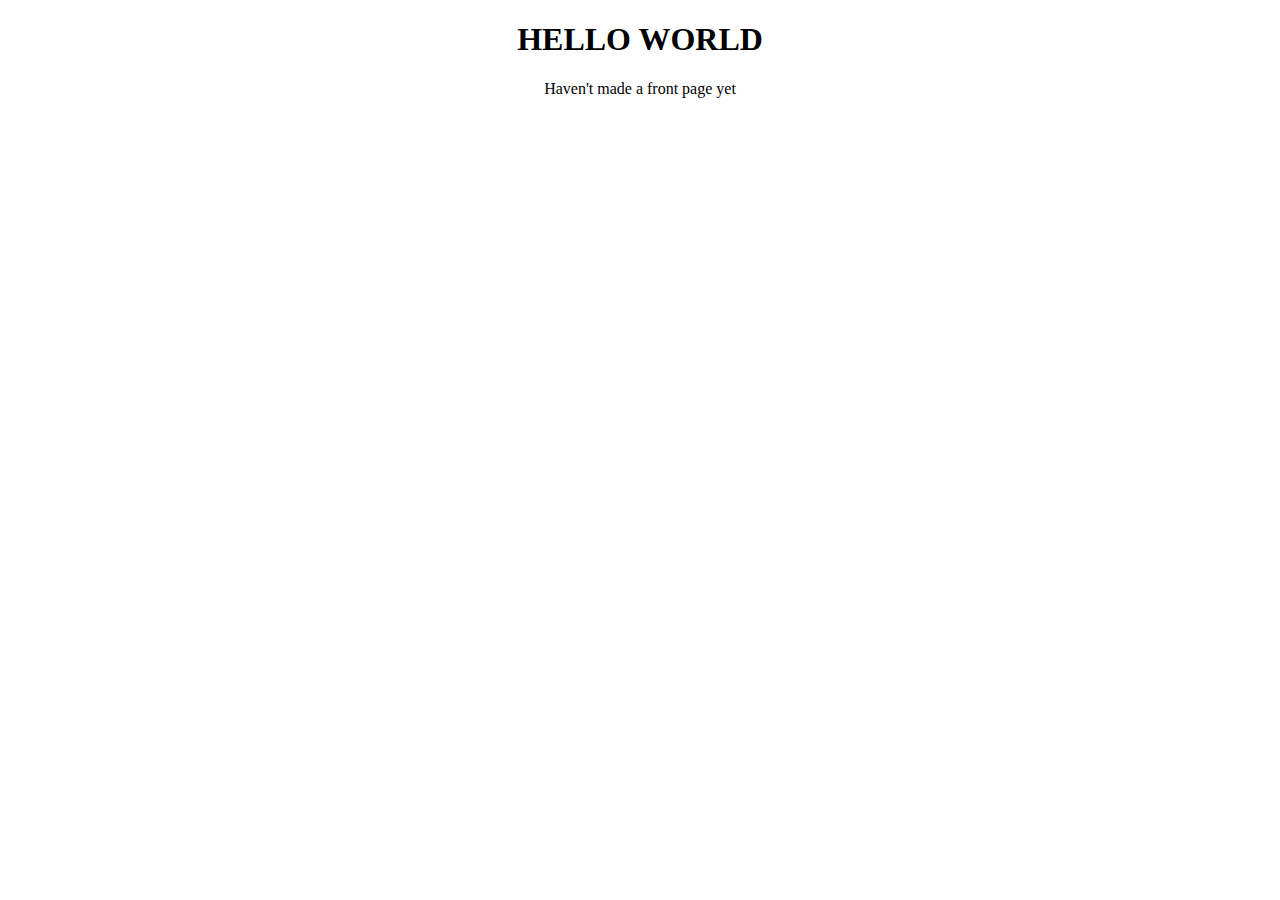
<file: index.html>
<!DOCTYPE html>
<html lang="en">
<head>
    <meta charset="UTF-8">
    <meta name="viewport" content="width=device-width, initial-scale=1.0">
    <title>Document</title>
</head>
<body>
    <center><h1>HELLO WORLD</h1></center>
    <center><p>Haven't made a front page yet</p></center>
</body>
</html>
</file>
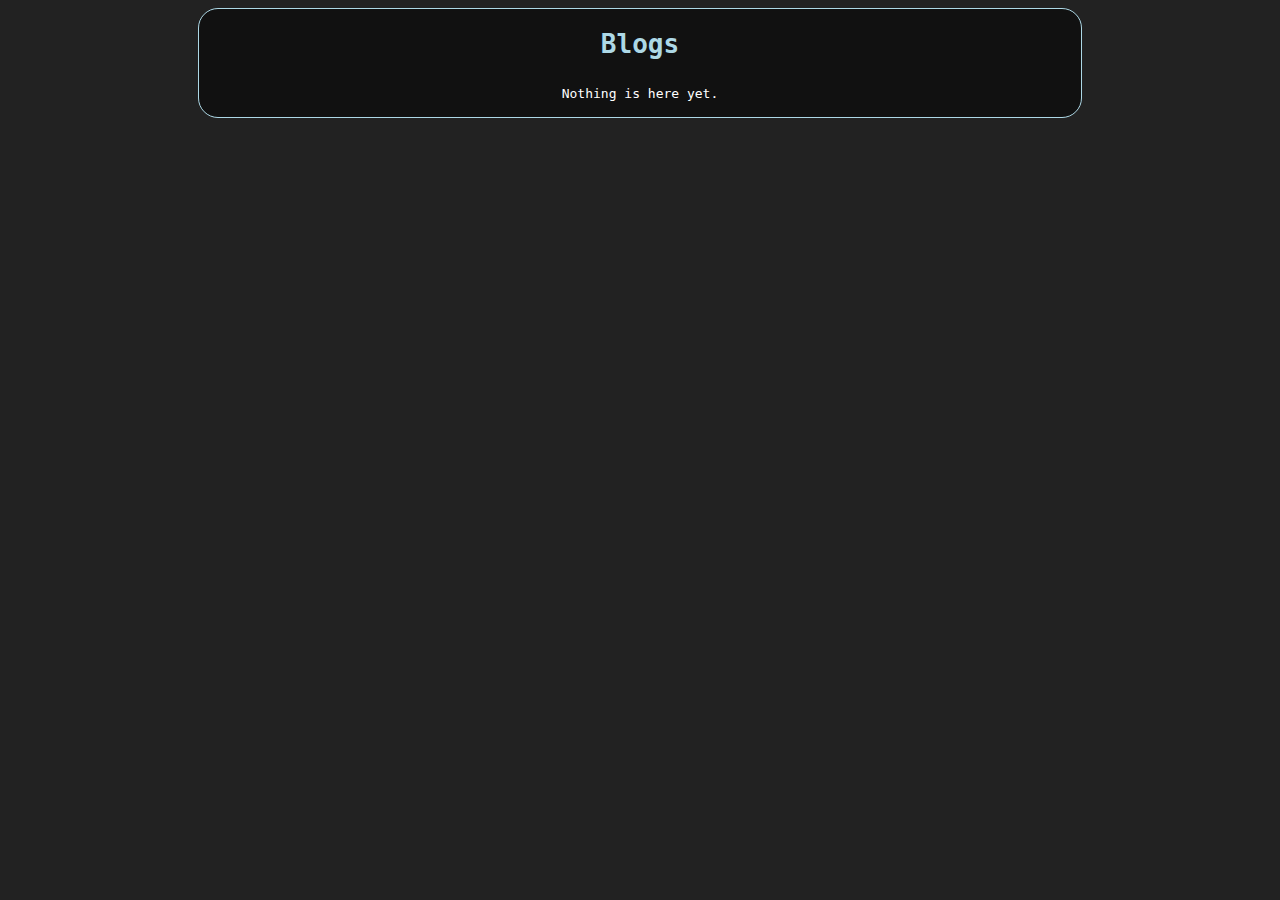
<file: Blogs/index.html>
<!DOCTYPE html>
<html lang="en">
<head>
    <meta charset="UTF-8">
    <meta name="viewport" content="width=device-width, initial-scale=1.0">
    <title>Welcome!</title>
    <style>
        .theme-effect{
            color: lightblue;
            background-color: #111;
        }
    
        table{
            border: 1px groove lightblue;
            border-radius: 20px;
            width: 70%;
            background-color: #111;
        }
        h1, h2, h3, p{
            color: white;
            font-family: monospace;
            margin-left: 30px;
            margin-right: 30px;
        }
        h1, h2{
            margin-bottom: 10px;
        }
        .project-style{
            border: 1px groove lightblue;
            background-color: #111;
            color: lightblue;
            border-radius: 25px;
            width: 80%;
            height: 100px;
            margin: 5px;
        }
        .contact-style{
            border: 0px;
            border-left: 1px groove lightblue;
            border-right: 1px groove lightblue;

            background-color: #111;
            color   : lightblue;
            width: 95%;
            margin-top: 5px;
            margin-bottom: 5px;
            margin-left: 2%;
        }
    </style>
</head>
<body style="background-color: #222;">
    <center>
        <table class="theme-effect">
            <tr>
                <td>
                    <center><h1><span class="theme-effect"">Blogs</span></h1></center>
                </td>
            </tr>
            <tr>
                <td>
                    <center>
                        <p>Nothing is here yet.</p>
                        <p></p>
                    </center>
                </td>
            </tr>
</body>
</html>
</file>
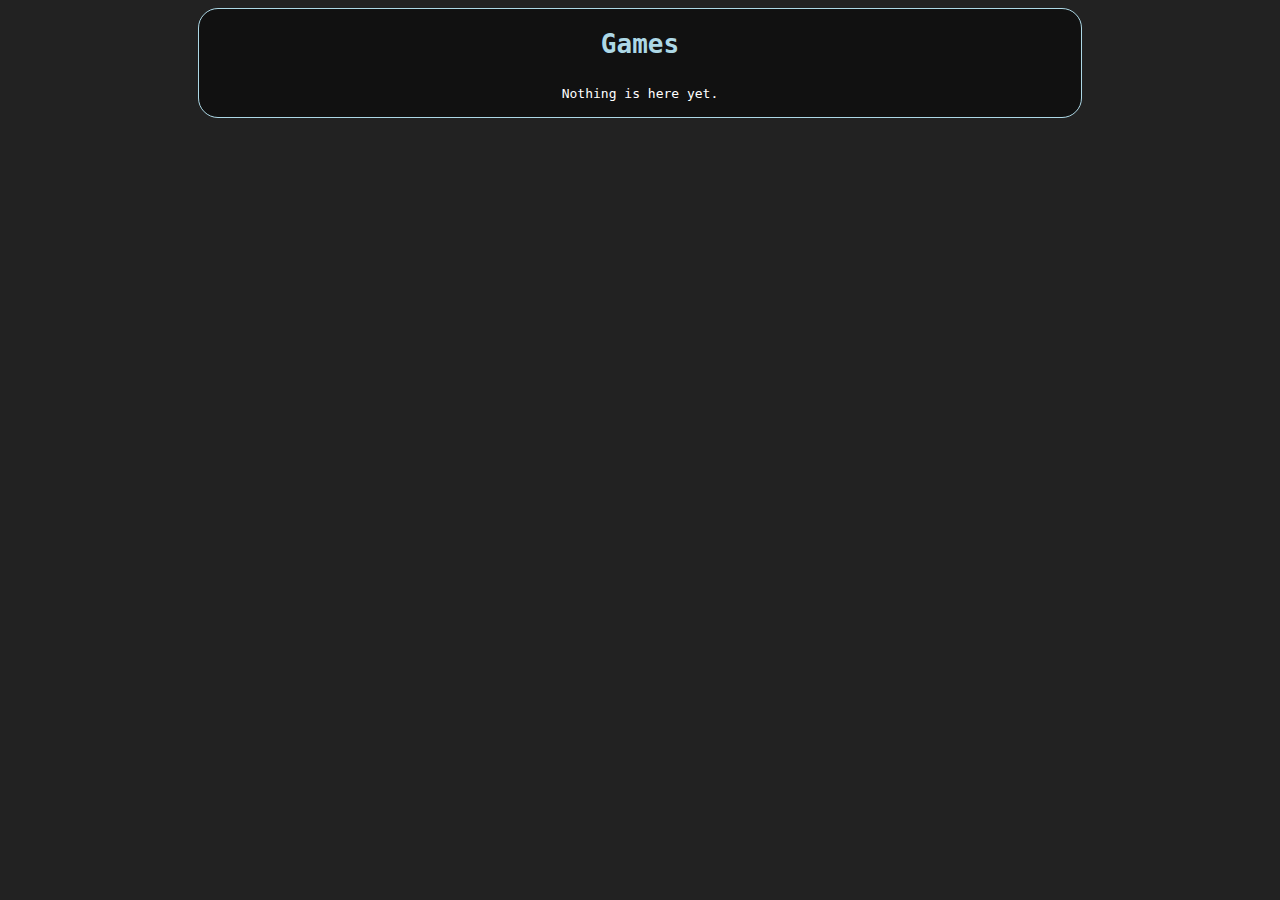
<file: Games/index.html>
<!DOCTYPE html>
<html lang="en">
<head>
    <meta charset="UTF-8">
    <meta name="viewport" content="width=device-width, initial-scale=1.0">
    <title>Welcome!</title>
    <style>
        .theme-effect{
            color: lightblue;
            background-color: #111;
        }
    
        table{
            border: 1px groove lightblue;
            border-radius: 20px;
            width: 70%;
            background-color: #111;
        }
        h1, h2, h3, p{
            color: white;
            font-family: monospace;
            margin-left: 30px;
            margin-right: 30px;
        }
        h1, h2{
            margin-bottom: 10px;
        }
        .project-style{
            border: 1px groove lightblue;
            background-color: #111;
            color: lightblue;
            border-radius: 25px;
            width: 80%;
            height: 100px;
            margin: 5px;
        }
        .contact-style{
            border: 0px;
            border-left: 1px groove lightblue;
            border-right: 1px groove lightblue;

            background-color: #111;
            color   : lightblue;
            width: 95%;
            margin-top: 5px;
            margin-bottom: 5px;
            margin-left: 2%;
        }
    </style>
</head>
<body style="background-color: #222;">
    <center>
        <table class="theme-effect">
            <tr>
                <td>
                    <center><h1><span class="theme-effect"">Games</span></h1></center>
                </td>
            </tr>
            <tr>
                <td>
                    <center>
                        <p>Nothing is here yet.</p>
                        <p></p>
                    </center>
                </td>
            </tr>
</body>
</html>
</file>
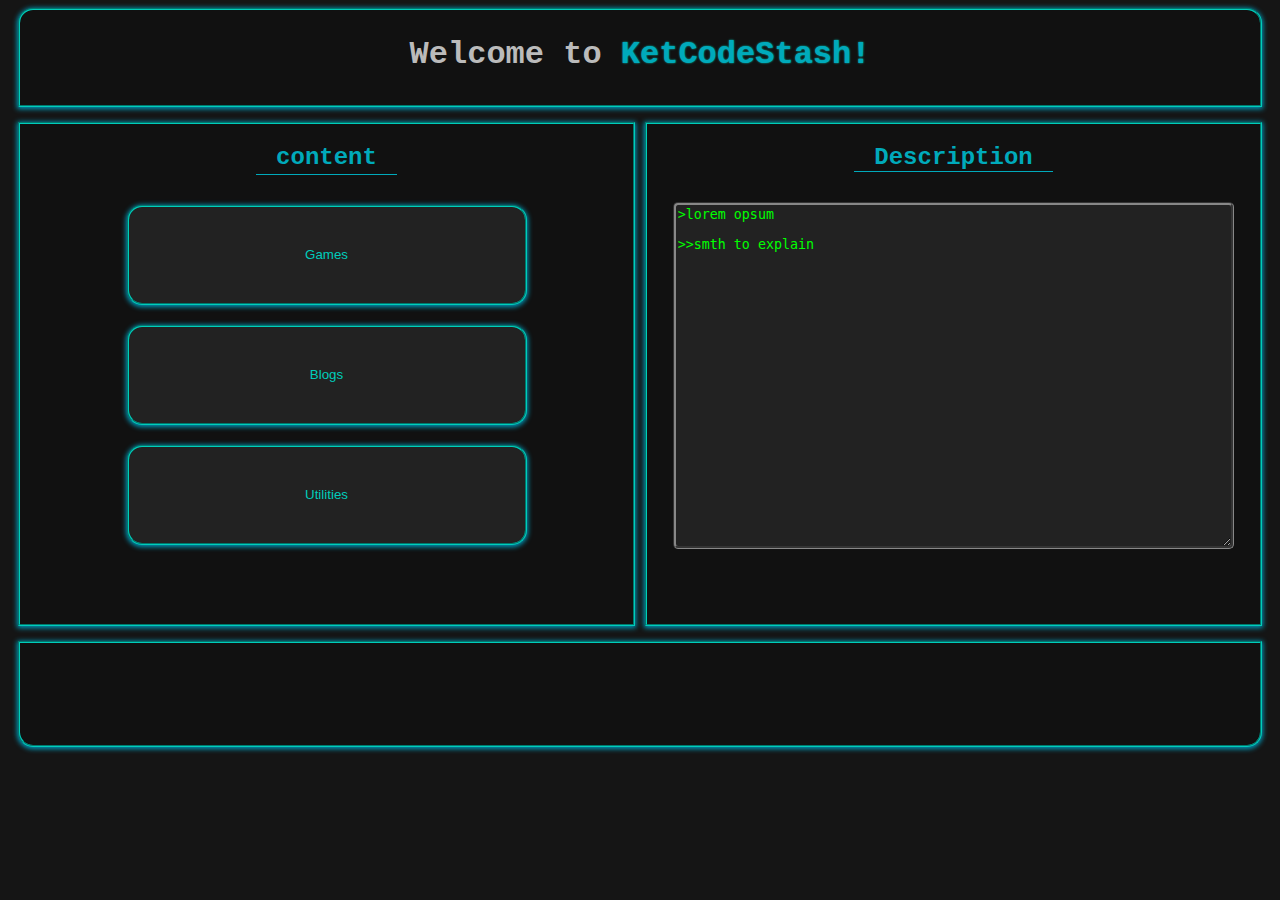
<file: main/index.html>
<!DOCTYPE html>
<html lang="en">
<head>
  <meta charset="UTF-8">
  <title>welcome!</title>
  <link rel="stylesheet" href="/assets/styles/main.css">
</head>
<body>
    <!-- title -->
    <header class="style-main">
        <h1>Welcome to <span>KetCodeStash!</span></h1>
    </header>
    <!-- website navigation section -->
    <nav class="style-main">
        <h2>content</h2>
        <button>Games</button>
        <button>Blogs</button>
        <button>Utilities</button>
    </nav>
    <!-- navigation description -->
    <section class="style-main">
        <h2>Description</h2>
        <textarea readonly>>lorem opsum

>>smth to explain</textarea>
    </section>
    <!-- link and stuff -->
    <footer class="style-main">

    </footer>  
</body>
</html>
</file>
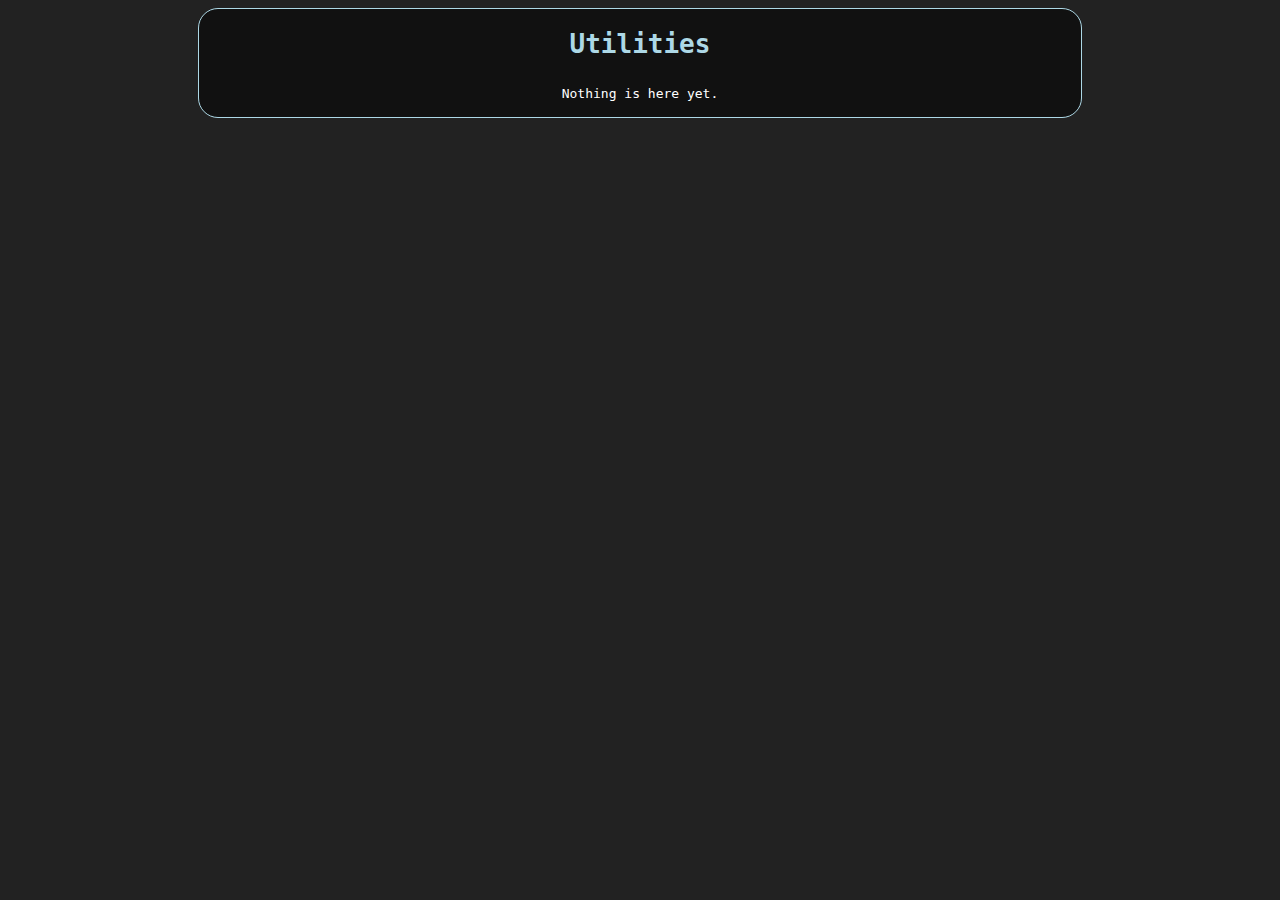
<file: Utilities/index.html>
<!DOCTYPE html>
<html lang="en">
<head>
    <meta charset="UTF-8">
    <meta name="viewport" content="width=device-width, initial-scale=1.0">
    <title>Welcome!</title>
    <style>
        .theme-effect{
            color: lightblue;
            background-color: #111;
        }
    
        table{
            border: 1px groove lightblue;
            border-radius: 20px;
            width: 70%;
            background-color: #111;
        }
        h1, h2, h3, p{
            color: white;
            font-family: monospace;
            margin-left: 30px;
            margin-right: 30px;
        }
        h1, h2{
            margin-bottom: 10px;
        }
        .project-style{
            border: 1px groove lightblue;
            background-color: #111;
            color: lightblue;
            border-radius: 25px;
            width: 80%;
            height: 100px;
            margin: 5px;
        }
        .contact-style{
            border: 0px;
            border-left: 1px groove lightblue;
            border-right: 1px groove lightblue;

            background-color: #111;
            color   : lightblue;
            width: 95%;
            margin-top: 5px;
            margin-bottom: 5px;
            margin-left: 2%;
        }
    </style>
</head>
<body style="background-color: #222;">
    <center>
        <table class="theme-effect">
            <tr>
                <td>
                    <center><h1><span class="theme-effect"">Utilities</span></h1></center>
                </td>
            </tr>
            <tr>
                <td>
                    <center>
                        <p>Nothing is here yet.</p>
                        <p></p>
                    </center>
                </td>
            </tr>
</body>
</html>
</file>
<file: assets/styles/main.css>
body{
    font-family: 'Courier New', Courier, monospace;
}
.circular-style{
    border-radius: 50%;
}


@media (min-aspect-ratio: 4/3) {
    body{
        display: grid;
        grid-template-columns: 50% 50%;
        padding-right: 20px;
        padding-left: 10px;
        column-gap: 10px;
        row-gap: 15px;
        background-color: #151515;
    }
    /* styling */
    .style-main{
        background-color: #111;
        border: 2px #00ccbb groove;
        box-shadow: 0px 1px 5px 1px #0099bb;
        color: #bbbbbb;
    }
    /* for title */
    h1>span{
        color: #00aabb;
        text-shadow:0px 0px 2px #00ccbb;
    }
    /* for sub-title */
    h2{
        color: #00aabb;
        border-bottom: 1px groove #00aabb;
        padding-left: 20px;
        padding-right: 20px;
        height: 30px;
        text-align: center;
    }
    /* for footer links */
    a{ 
        text-align: left;
        font-size: 11px;
    }
    /* layout */
    /* header */
    body>header{
        grid-column-start: 1;
        grid-column-end: 3;
        height: 90px;
        text-align: center;
        padding-top: 5px;
        border-top-left-radius: 15px;
        border-top-right-radius: 15px;
    }
    /* navigation */
    body>nav{
        display: flex;
        flex-direction: column;
        align-items: center;
        height: 500px;
    }
    /* buttons */
    button{
        height: 100px;
        width: 400px;
        margin: 10px;
        border-radius: 15px;
        background-color: #222;
        border: 2px #00ccbb groove;
        box-shadow: 0px 1px 5px 1px #0099bb;
        color: #00ccbb;
        transition: border .1s linear, height .1s linear, width .1s linear, box-shadow 50ms linear;
    }
    button:hover{
        box-shadow: 0px 1px 10px 1px #0099bb;
        height: 110px;
        width: 420px;
    }
    button:active{
        box-shadow: 0px 1px 20px 1px #0099bb;
    }
    /* description section */
    body>section{
        display: flex;
        align-items: center;
        flex-direction: column;
        height: 500px;
    }
    section>textarea{
        width: 90%;
        height: 90%;
        background-color: #222;
        margin-top: 10px;
        margin-bottom: 75px;
        color: #0f0;
        border: #888 groove;
        border-radius: 5px;
        outline: 0px;
    }
    /* footer */
    body>footer{
        display: flex;
        flex-direction: column;
        height: 100px;
        grid-column-start: 1;
        grid-column-end: 3;
        border-bottom-left-radius: 15px;
        border-bottom-right-radius: 15px;
        padding: 1px;
        padding-left: 10px;
    }
    h3{
        margin: 0px;
    }
    .Github-header{
        padding: 0px;
    }
    .Github-header>h3{
        margin: 0px;
        border-bottom: 1px groove #ffa500;
        color: #ffa500;
        width: 270px;
        text-align: center;
    }
    .Github-links{
        display: flex;
        flex-direction: column;
        align-items: flex-start;
        height: 65px;
    } 
    .Social-header{
        width: 50%;
        text-align: center;
    }

    .Social-links{
        text-align: center;
    }
    a{
        font-size: 14px;
    }
    a:link{
        color: #ffa500;
        text-decoration: none;
    }
    a:visited{
        color: #ffa500;
    }
    a:hover{
        color: #965500;
        text-decoration: underline;

    }
    .img-space{
        width: 1%;
    }

    img{
        height: 50px;
        width: 50px;
        border: 3px groove grey;
        transition: border 0.1s linear;
    }
    img:hover{
        border: 5px outset #ff9a17;
        cursor: pointer;
    }
    /* table, tr, td{
        border: 1px yellow groove;
    } */

}

@media (max-aspect-ratio: 8/6) {
    /* header layout */
    header{
        width: 95%;
        height: 50px;
    }
    /* content section layout */
    .content-container{
        display: flex;
        flex-wrap: wrap;
        width: 95%;
    }
    /* navigation and descriptions */
    .content-container *{
        width: 100%;
    }
    .content-container>nav{
        margin-bottom: 7px;
    }
    .content-container>section{
        margin-top: 7px
    }
    /* redirect footer */
    footer{
        width: 95%;
        height: 40px;
    }

    /* etc */
    .layout-margin{
        margin: 10px;
    }
}
</file>
